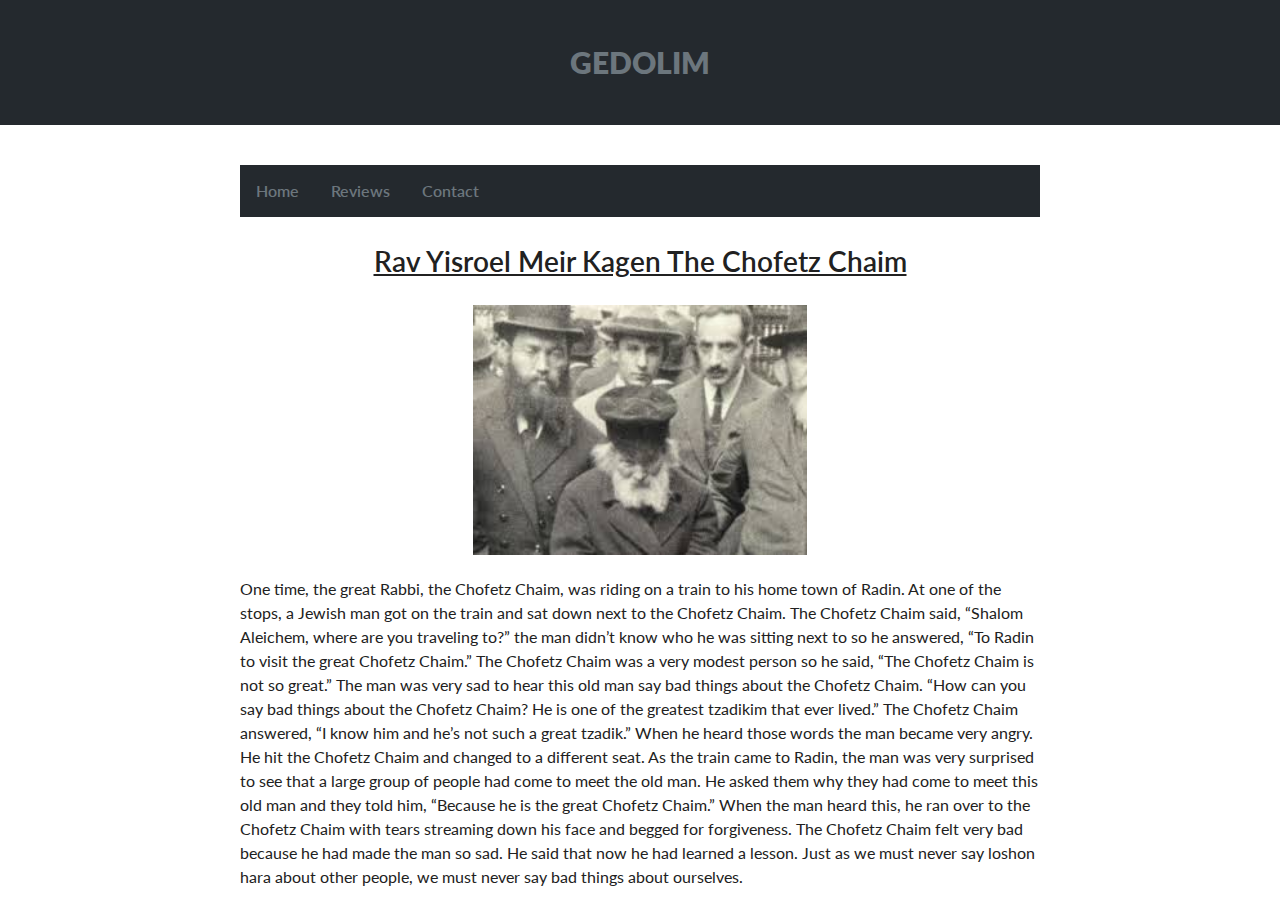
<file: chofetzchaim.html>
<!DOCTYPE html>
<html lang="en">

<head>
  <meta charset="UTF-8">
  <meta name="viewport" content="width=device-width; initial-scale=1.0; maximum-scale=1.0;">
  <link href="https://fonts.googleapis.com/css?family=Lato" rel="stylesheet">
  <link href="https://fonts.googleapis.com/css?family=Open+Sans" rel="stylesheet">
  <link rel="stylesheet" href="main.css">
  <link rel="stylesheet" href="normalize.css">

  <title>HTML Portfolio</title>
</head>

<body>
    <header class="hero">
      <div class="container">
       <p class="logo">Gedolim</p>
      </div>    
    </header>

      <main class="content">
        <div class="container">
     
         <ul class = navigation>
           <li><a href="index.html">Home</a></li>
           <li><a href="RMFeinstein.html">Reviews</a></li>
           <li><a href="contact.html">Contact</a></li>
         </ul>

         <header class='subheader'>
          <h2>Rav Yisroel Meir Kagen The Chofetz Chaim</h2>
          <div class="chofetzchaim-img"><img src= "[data-uri]" alt="Rabbi Moshe Feinstein" height="250"></div> 
          <p>
            One time, the great Rabbi, the Chofetz Chaim, was riding on a train to his home town of Radin. At one of the stops, a Jewish man got on the train and sat down next to the Chofetz Chaim. The Chofetz Chaim said, “Shalom Aleichem, where are you traveling to?” the man didn’t know who he was sitting next to so he answered, “To Radin to visit the great Chofetz Chaim.”  The Chofetz Chaim was a very modest person so he said, “The Chofetz Chaim is not so great.” The man was very sad to hear this old man say bad things about the Chofetz Chaim. “How can you say bad things about the Chofetz Chaim? He is one of the greatest tzadikim that ever lived.” The Chofetz Chaim answered, “I know him and he’s not such a great tzadik.” When he heard those words the man became very angry. He hit the Chofetz Chaim and changed to a different seat. As the train came to Radin, the man was very surprised to see that a large group of people had come to meet the old man. He asked them why they had come to meet this old man and they told him, “Because he is the great Chofetz Chaim.” When the man heard this, he ran over to the Chofetz Chaim with tears streaming down his face and begged for forgiveness. The Chofetz Chaim felt very bad because he had made the man so sad. He said that now he had learned a lesson. Just as we must never say loshon hara about other people, we must never say bad things about ourselves.</p>
        </header>
  </main>

 <script
src="https://code.jquery.com/jquery-3.3.1.min.js"
integrity="sha256-FgpCb/KJQlLNfOu91ta32o/NMZxltwRo8QtmkMRdAu8="
crossorigin="anonymous"></script>
 <script src= "app.js"></script>
</body>

</html>
</file>
<file: main.css>
/**************************************
*
*  Gedolim Stylesheet
*  Light blue : #fafbfc
*  Grey (Dark)  : #24292e
*  Grey (Light) : #3f4448
*  Blue       : #007acc
*
*
**************************************/

/*--------------------------------------
*    Base
----------------------------------------*/

body {
  color: #212121;
  font-family: 'Lato', 'Open Sans', sans-serif;
  font-size: 16px;
  line-height: 1.5;
}

h1, h2, h3, h4, h5, h6 {

}

ol, ul {
    margin: 0;
    padding: 0;
    list-style-type: none;
    }

p {

}

a {
    color: #ff4081;
    transition: 0.2s ease-in-out;
}

a:active,
a:hover,
a:focus {
  color: #212121;
}

/*--------------------------------------
*    Header
----------------------------------------*/

.hero { 
    background-color:#24292e;
    color: #6c767d;
    margin-bottom: 40px;
    padding: 10px 0;
    text-align: center;
}

.logo {
    font-size: 30px;
    font-weight: 800;
    text-transform: uppercase;
}

/*-----------------------------------------------
*   Navigation Bar
-----------------------------------------------*/
.navigation {
  background-color:#24292e;
  color:#6c767d;
}

.navigation li {
  float: left;
 
}

.navigation li a {
  display: block;
  text-align: center;
  padding: 14px 16px;
  text-decoration: none;
  color: #6c767d;
  font-weight: 600;
}

.navigation li a:hover:not(.active) {
  background-color: rgb(78, 64, 64);
}

.navigation .active {
  background-color: #4CAF50;
}
/*--------------------------------------
*    Stories
----------------------------------------*/

.gedolim-story{
    border-bottom: 1px solid #628eb9;
    margin-bottom: 10px;
    padding-bottom: 20px; 
}

.story-link {
    color: #007acc;
    font-size: 18px;
}

.story-meta-item {
    display: inline;
    margin-right: 15px;
  }
/*--------------------------------------
*    Container
----------------------------------------*/

.container {
    margin: 0 auto;
    max-width: 800px;
}

/*-----------------------------------------------
*   States
-----------------------------------------------*/

.is-liked {
    animation: flash 2s;
  }

/*-----------------------------------------------
*   Form
-----------------------------------------------*/

.form {
    height: 0;
    margin-bottom: 20px;
    opacity: 0;
    visibility: hidden;
  }
  
  .form.is-visible {
    height: auto;
    opacity: 1;
    visibility: visible;
    transition: opacity 0.2s ease-in-out, visibility 0.2s ease-in-out;
  }
  
  .form-label {
    display: block;
    font-weight: bold;
    margin-bottom: 5px;
  }
  
  .form-input {
    border: 1px solid #b6b6b6;
    border-radius: 4px;
    box-sizing: border-box;
    font-size: 20px;
    padding: 10px;
    width: 100%;
  }


/*-----------------------------------------------
*   Modal
-----------------------------------------------*/

.modal {
    background-color: #fff;
    border-bottom-left-radius: 4px;
    border-bottom-right-radius: 4px;
    box-shadow: 0 2px 6px rgba(0, 0, 0, 0.45);
    left: 50%;
    opacity: 0;
    position: absolute;
    top: 40px;
    transform: translate(-50%, -5%);
    transition: 0.4s ease-in-out;
    visibility: hidden;
    width: 500px;
    z-index: 2;
  }
  
  .modal.is-visible {
    opacity: 1;
    transform: translate(-50%, 0);
    visibility: visible;
  }
  
  .modal-media {
    position: relative;
  }
  
  .modal-media-title {
    color: #fff;
    bottom: 20px;
    left: 20px;
    font-size: 30px;
    position: absolute;
  }
  
  .modal-content {
    padding: 20px;
  }
  
  .modal-overlay {
    background-color: #212121;
    bottom: 0;
    height: 100%;
    left: 0;
    opacity: 0;
    position: fixed;
    right: 0;
    top: 0;
    transition: 0.4s ease-in-out;
    visibility: hidden;
    width: 100%;
    z-index: 1;
  }
  
  .modal-overlay.is-visible {
    opacity: 0.4;
    visibility: visible;
  }
  

/*-----------------------------------------------
*   Animation
-----------------------------------------------*/

@keyframes flash {
    from, 50%, to {
      opacity: 0;
    }
    25%, 75% {
      opacity: 1;
    }
  }

  ul {
    list-style-type: none;
    margin: 0;
    padding: 0;
    overflow: hidden;
 
}


/*-----------------------------------------------
*   Gedolim Pages
-----------------------------------------------*/
.feinstein-img, .weissmandl-img, .chofetzchaim-img, .vilnagoan-img, .grodzenky-img, .spira-img {
  text-align: center;
}
h2 {
  text-align: center;
  font-size: 28px;
  font-weight: 600;
  text-decoration: underline;
}
</file>
